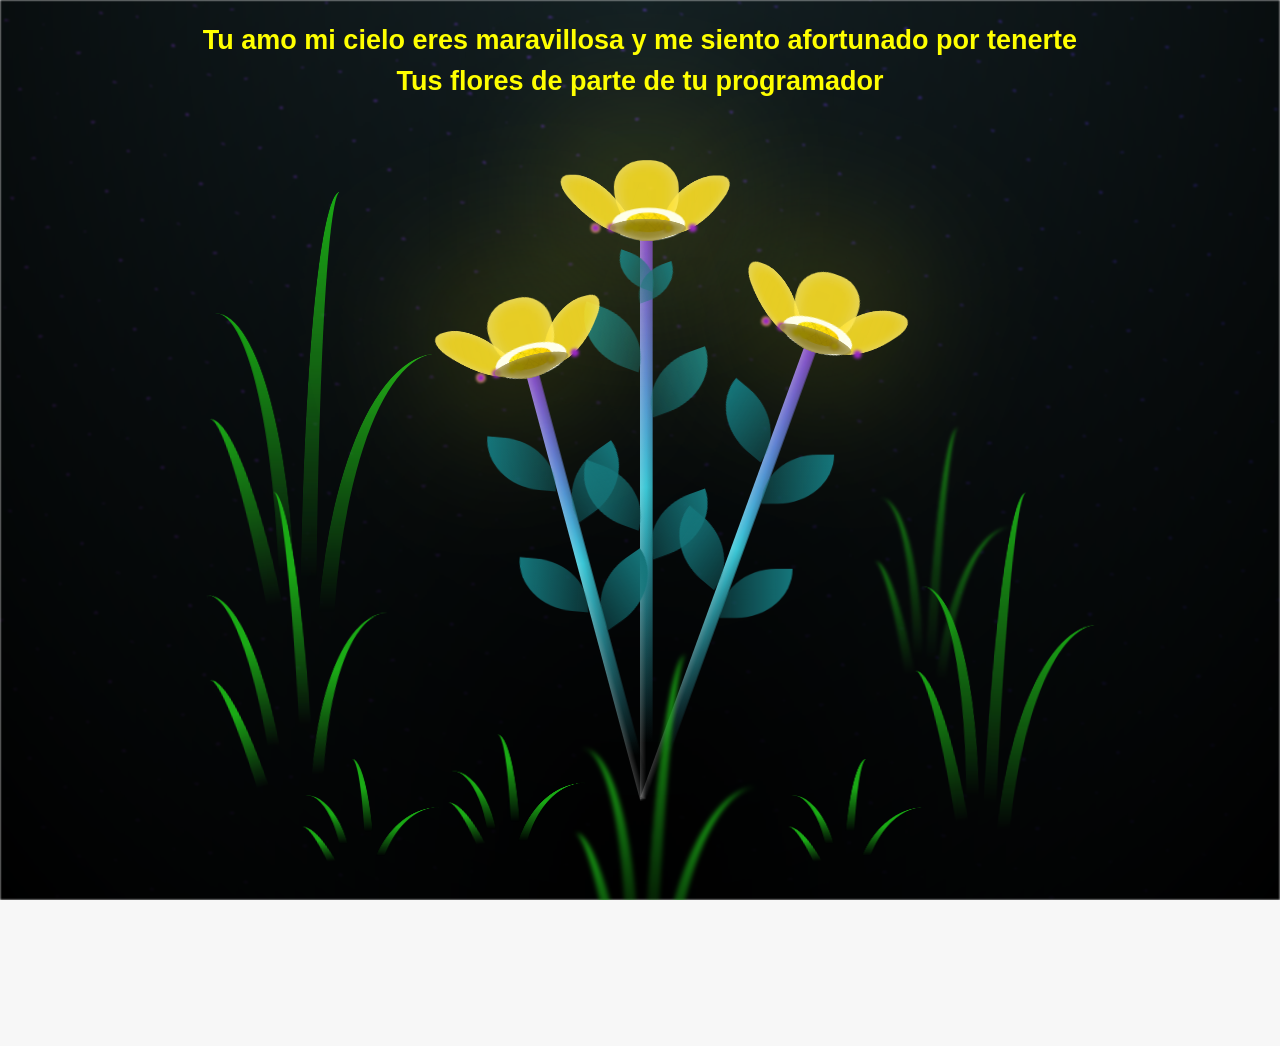
<file: HTML-CSS-JS/FloresAmarillas/index.html>
<!DOCTYPE html>
<html lang="es">
  <head>
    <meta charset="UTF-8" />
    <meta http-equiv="X-UA-Compatible" content="IE=edge" />
    <meta name="viewport" content="width=device-width, initial-scale=1.0" />
    <title>Lores amarillas</title>
    <link rel="stylesheet" href="style.css">
  </head>
  <body class="container">
    <h1 class="titulo">
      Tu amo mi cielo eres maravillosa y me siento afortunado por tenerte <br />
      Tus flores de parte de tu programador
    </h1>

    <div class="night"></div>
    <div class="flowers">
      <div class="flower flower--1">
        <div class="flower__leafs flower__leafs--1">
          <div class="flower__leaf flower__leaf--1"></div>
          <div class="flower__leaf flower__leaf--2"></div>
          <div class="flower__leaf flower__leaf--3"></div>
          <div class="flower__leaf flower__leaf--4"></div>
          <div class="flower__white-circle"></div>

          <div class="flower__light flower__light--1"></div>
          <div class="flower__light flower__light--2"></div>
          <div class="flower__light flower__light--3"></div>
          <div class="flower__light flower__light--4"></div>
          <div class="flower__light flower__light--5"></div>
          <div class="flower__light flower__light--6"></div>
          <div class="flower__light flower__light--7"></div>
          <div class="flower__light flower__light--8"></div>
        </div>
        <div class="flower__line">
          <div class="flower__line__leaf flower__line__leaf--1"></div>
          <div class="flower__line__leaf flower__line__leaf--2"></div>
          <div class="flower__line__leaf flower__line__leaf--3"></div>
          <div class="flower__line__leaf flower__line__leaf--4"></div>
          <div class="flower__line__leaf flower__line__leaf--5"></div>
          <div class="flower__line__leaf flower__line__leaf--6"></div>
        </div>
      </div>

      <div class="flower flower--2">
        <div class="flower__leafs flower__leafs--2">
          <div class="flower__leaf flower__leaf--1"></div>
          <div class="flower__leaf flower__leaf--2"></div>
          <div class="flower__leaf flower__leaf--3"></div>
          <div class="flower__leaf flower__leaf--4"></div>
          <div class="flower__white-circle"></div>

          <div class="flower__light flower__light--1"></div>
          <div class="flower__light flower__light--2"></div>
          <div class="flower__light flower__light--3"></div>
          <div class="flower__light flower__light--4"></div>
          <div class="flower__light flower__light--5"></div>
          <div class="flower__light flower__light--6"></div>
          <div class="flower__light flower__light--7"></div>
          <div class="flower__light flower__light--8"></div>
        </div>
        <div class="flower__line">
          <div class="flower__line__leaf flower__line__leaf--1"></div>
          <div class="flower__line__leaf flower__line__leaf--2"></div>
          <div class="flower__line__leaf flower__line__leaf--3"></div>
          <div class="flower__line__leaf flower__line__leaf--4"></div>
        </div>
      </div>

      <div class="flower flower--3">
        <div class="flower__leafs flower__leafs--3">
          <div class="flower__leaf flower__leaf--1"></div>
          <div class="flower__leaf flower__leaf--2"></div>
          <div class="flower__leaf flower__leaf--3"></div>
          <div class="flower__leaf flower__leaf--4"></div>
          <div class="flower__white-circle"></div>

          <div class="flower__light flower__light--1"></div>
          <div class="flower__light flower__light--2"></div>
          <div class="flower__light flower__light--3"></div>
          <div class="flower__light flower__light--4"></div>
          <div class="flower__light flower__light--5"></div>
          <div class="flower__light flower__light--6"></div>
          <div class="flower__light flower__light--7"></div>
          <div class="flower__light flower__light--8"></div>
        </div>
        <div class="flower__line">
          <div class="flower__line__leaf flower__line__leaf--1"></div>
          <div class="flower__line__leaf flower__line__leaf--2"></div>
          <div class="flower__line__leaf flower__line__leaf--3"></div>
          <div class="flower__line__leaf flower__line__leaf--4"></div>
        </div>
      </div>

      <div class="long-g long-g--0">
        <div class="grow-ans" style="--d: 3s">
          <div class="leaf leaf--0"></div>
        </div>
        <div class="grow-ans" style="--d: 2.2s">
          <div class="leaf leaf--1"></div>
        </div>
        <div class="grow-ans" style="--d: 3.4s">
          <div class="leaf leaf--2"></div>
        </div>
        <div class="grow-ans" style="--d: 3.6s">
          <div class="leaf leaf--3"></div>
        </div>
      </div>

      <div class="long-g long-g--1">
        <div class="grow-ans" style="--d: 3.6s">
          <div class="leaf leaf--0"></div>
        </div>
        <div class="grow-ans" style="--d: 3.8s">
          <div class="leaf leaf--1"></div>
        </div>
        <div class="grow-ans" style="--d: 4s">
          <div class="leaf leaf--2"></div>
        </div>
        <div class="grow-ans" style="--d: 4.2s">
          <div class="leaf leaf--3"></div>
        </div>
      </div>

      <div class="long-g long-g--2">
        <div class="grow-ans" style="--d: 4s">
          <div class="leaf leaf--0"></div>
        </div>
        <div class="grow-ans" style="--d: 4.2s">
          <div class="leaf leaf--1"></div>
        </div>
        <div class="grow-ans" style="--d: 4.4s">
          <div class="leaf leaf--2"></div>
        </div>
        <div class="grow-ans" style="--d: 4.6s">
          <div class="leaf leaf--3"></div>
        </div>
      </div>

      <div class="long-g long-g--3">
        <div class="grow-ans" style="--d: 4s">
          <div class="leaf leaf--0"></div>
        </div>
        <div class="grow-ans" style="--d: 4.2s">
          <div class="leaf leaf--1"></div>
        </div>
        <div class="grow-ans" style="--d: 3s">
          <div class="leaf leaf--2"></div>
        </div>
        <div class="grow-ans" style="--d: 3.6s">
          <div class="leaf leaf--3"></div>
        </div>
      </div>

      <div class="long-g long-g--4">
        <div class="grow-ans" style="--d: 4s">
          <div class="leaf leaf--0"></div>
        </div>
        <div class="grow-ans" style="--d: 4.2s">
          <div class="leaf leaf--1"></div>
        </div>
        <div class="grow-ans" style="--d: 3s">
          <div class="leaf leaf--2"></div>
        </div>
        <div class="grow-ans" style="--d: 3.6s">
          <div class="leaf leaf--3"></div>
        </div>
      </div>

      <div class="long-g long-g--5">
        <div class="grow-ans" style="--d: 4s">
          <div class="leaf leaf--0"></div>
        </div>
        <div class="grow-ans" style="--d: 4.2s">
          <div class="leaf leaf--1"></div>
        </div>
        <div class="grow-ans" style="--d: 3s">
          <div class="leaf leaf--2"></div>
        </div>
        <div class="grow-ans" style="--d: 3.6s">
          <div class="leaf leaf--3"></div>
        </div>
      </div>

      <div class="long-g long-g--6">
        <div class="grow-ans" style="--d: 4.2s">
          <div class="leaf leaf--0"></div>
        </div>
        <div class="grow-ans" style="--d: 4.4s">
          <div class="leaf leaf--1"></div>
        </div>
        <div class="grow-ans" style="--d: 4.6s">
          <div class="leaf leaf--2"></div>
        </div>
        <div class="grow-ans" style="--d: 4.8s">
          <div class="leaf leaf--3"></div>
        </div>
      </div>

      <div class="long-g long-g--7">
        <div class="grow-ans" style="--d: 3s">
          <div class="leaf leaf--0"></div>
        </div>
        <div class="grow-ans" style="--d: 3.2s">
          <div class="leaf leaf--1"></div>
        </div>
        <div class="grow-ans" style="--d: 3.5s">
          <div class="leaf leaf--2"></div>
        </div>
        <div class="grow-ans" style="--d: 3.6s">
          <div class="leaf leaf--3"></div>
        </div>
      </div>
    </div>
  </body>
</html>
</file>
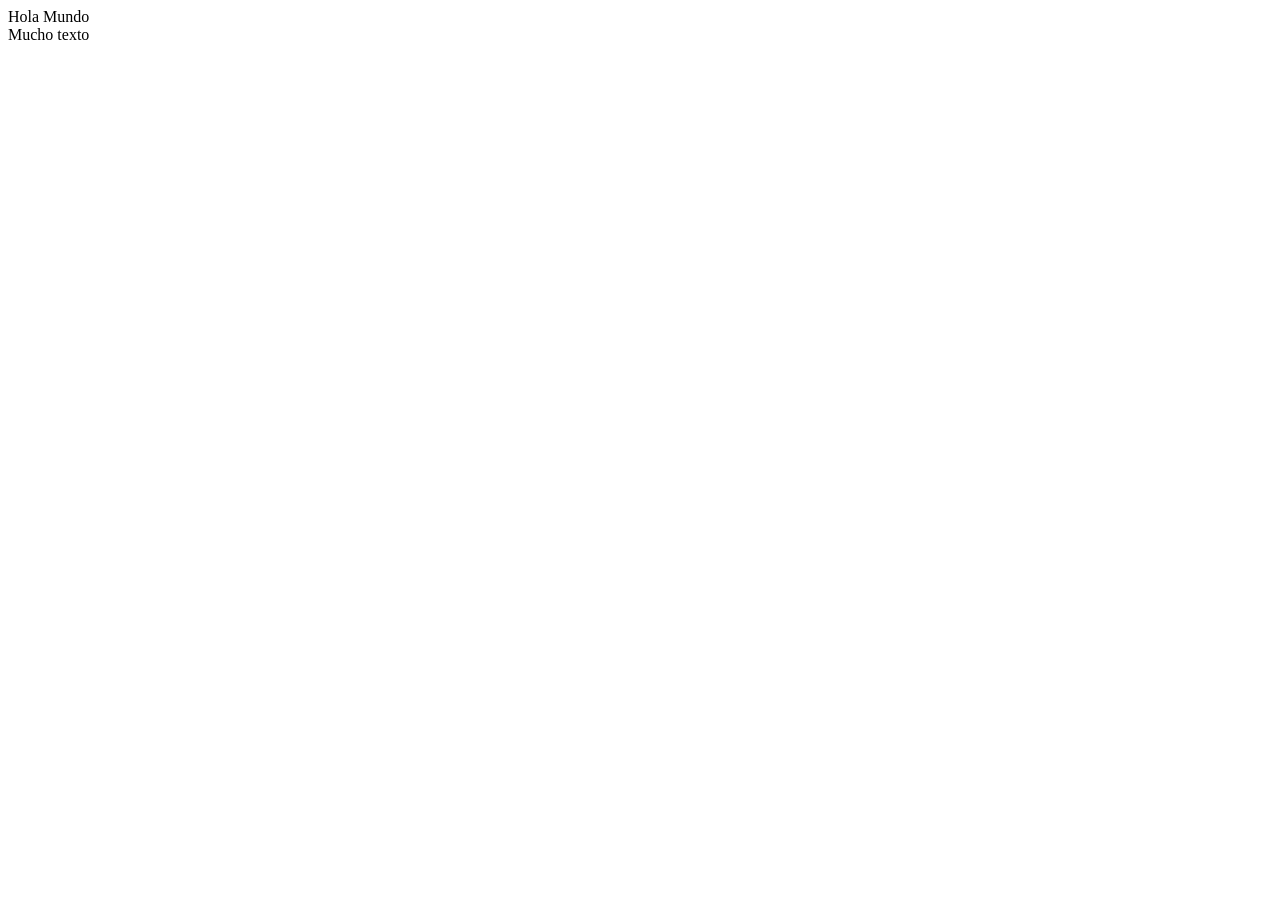
<file: HTML-CSS-JS/IoT/front2024/index.html>
<!DOCTYPE html>
<html lang="en">
<head>
    <meta charset="UTF-8">
    <meta name="viewport" content="width=device-width, initial-scale=1.0">
    <title>Document</title>
    <script src="js/index.js"></script>
</head>
<body>
    <span>Hola Mundo</span>
    <div id="contenedor"></div>
</body>
</html>
</file>
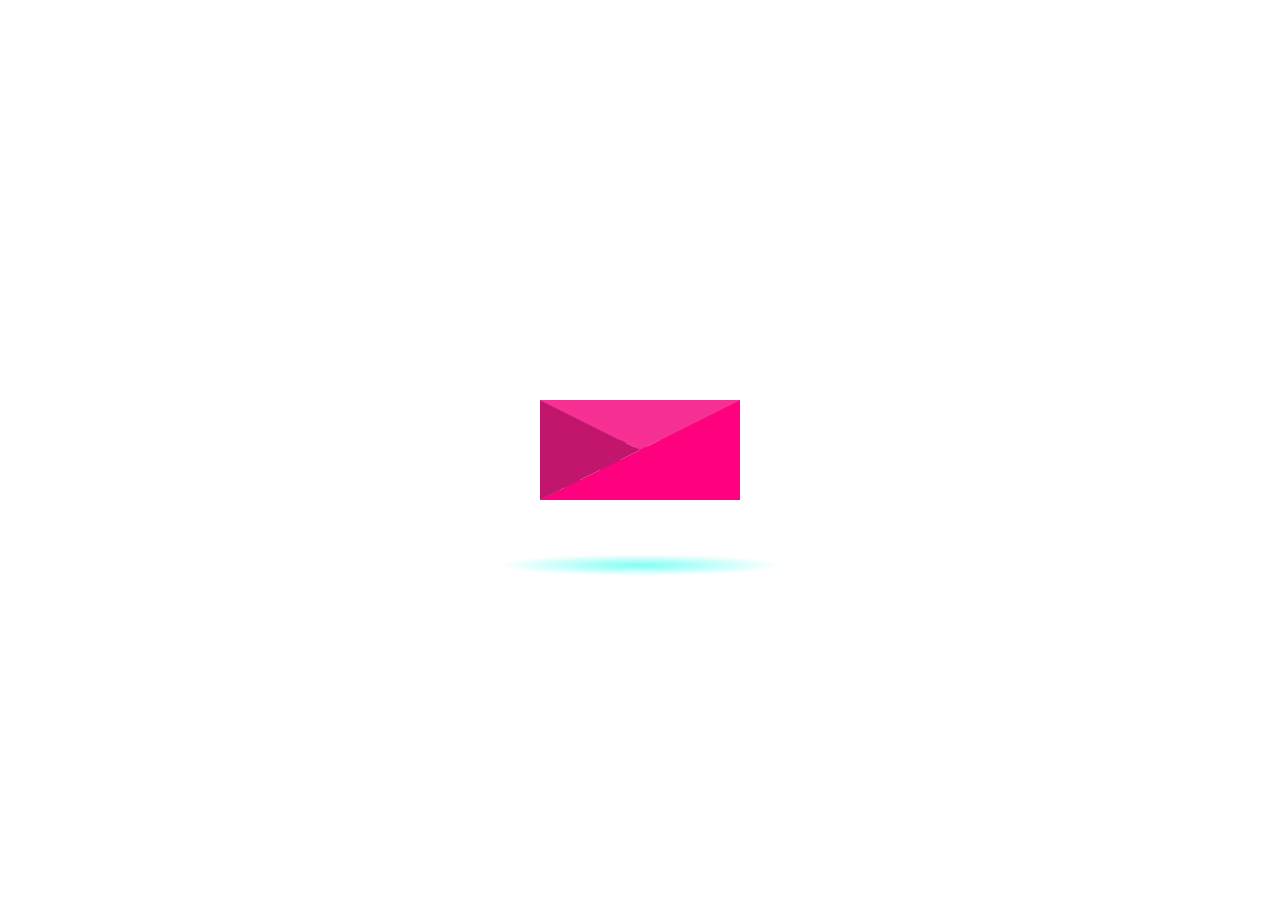
<file: public/pruebas.html>
<!DOCTYPE html>
<html lang="es">
<head>
    <meta charset="UTF-8">
    <meta name="viewport" content="width=device-width, initial-scale=1.0">
    <title>Ángel Alexander | Portafolio</title>
    <link rel="stylesheet" href="styles.css"></head>
<body>
    <div class="letter-image">
        <a href="mailto:angel.alexanderbaezflores@gmail.com">
            <div class="animated-mail">
                <div class="back-fold"></div>
                <div class="letter">
                    <div class="letter-border"></div>
                    <div class="letter-title"></div>
                    <div class="letter-context"></div>
                    <div class="letter-stamp">
                        <div class="letter-stamp-inner"></div>
                    </div>
                </div>
                <div class="top-fold"></div>
                <div class="body"></div>
                <div class="left-fold"></div>
            </div>
            <div class="shadow"></div>
        </a>
    </div>
</body>
</html>
</file>
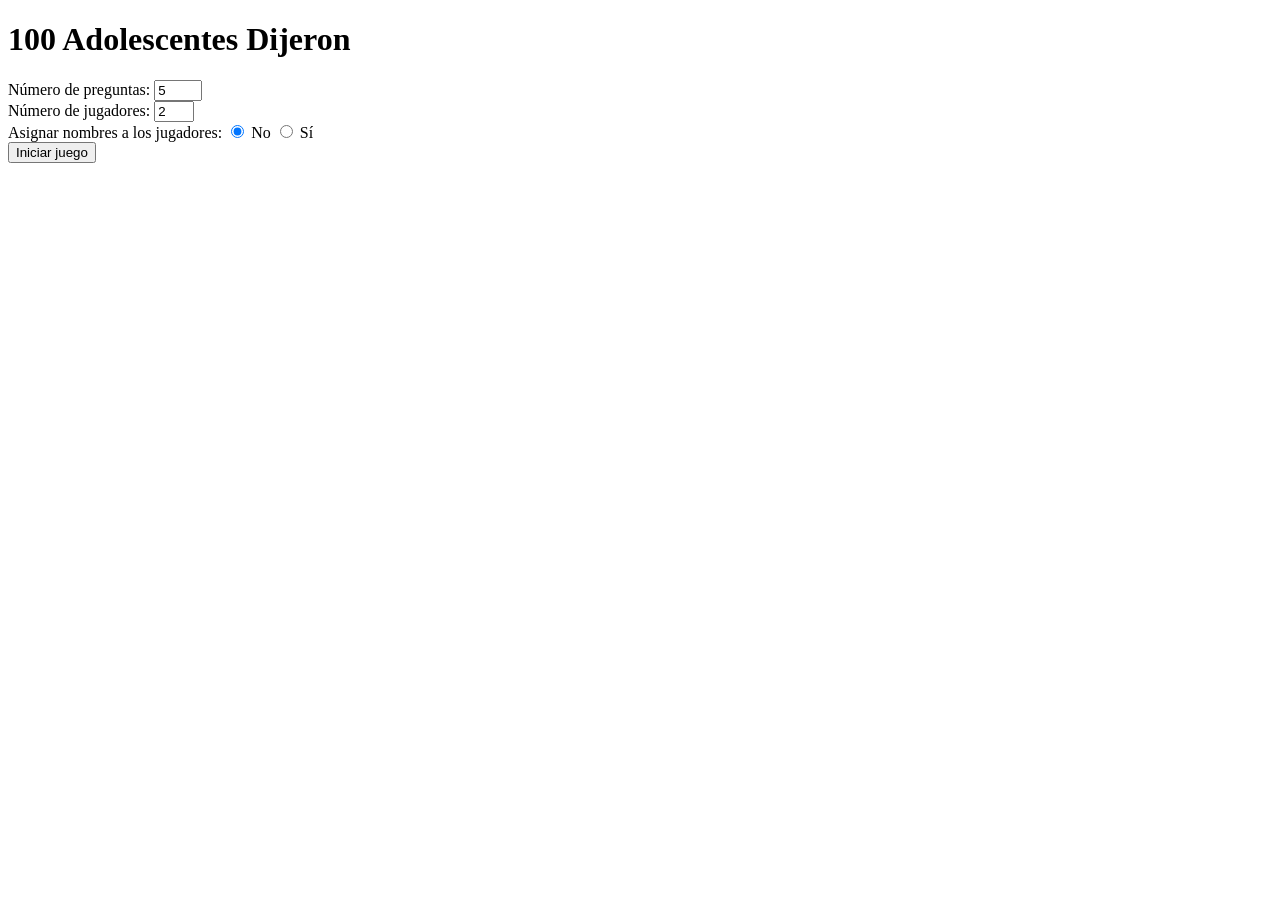
<file: HTML-CSS-JS/TUJPA-VideoJuego/juego_personalizado.html>
<!DOCTYPE html>
<html lang="es">

<head>
    <meta charset="UTF-8">
    <meta name="viewport" content="width=device-width, initial-scale=1.0">
    <title>100 Adolescentes Dijeron</title>
</head>

<body class="general">
    <h1>100 Adolescentes Dijeron</h1>
    <div id="menu-personalizado">
        <label for="num-preguntas">Número de preguntas:</label>
        <input type="number" id="num-preguntas" min="1" max="10" value="5">
        <br>
        <label for="num-jugadores">Número de jugadores:</label>
        <input type="number" id="num-jugadores" min="1" max="5" value="2" onchange="actualizarCamposJugadores()">
        <br>
        <label>Asignar nombres a los jugadores:</label>
        <input type="radio" id="asignar-nombres-no" name="asignar-nombres" value="no" checked
            onchange="toggleCamposNombres()"> No
        <input type="radio" id="asignar-nombres-si" name="asignar-nombres" value="si" onchange="toggleCamposNombres()">
        Sí
        <br>
        <div id="campos-nombres" style="display: none;"></div>
        <button onclick="iniciarJuegoPersonalizado()">Iniciar juego</button>
    </div>
    <div id="orden-jugadores" style="display: none;">
        <h2>Orden de los jugadores:</h2>
        <ul id="lista-orden-jugadores"></ul>
        <button onclick="comenzarJuego()">Comenzar</button>
    </div>
    <div id="pregunta-container" style="display: none;">
        <p id="pregunta-texto"></p>
        <p id="vidas-jugador"></p>
        <input type="text" id="respuesta-input" placeholder="Ingresa tu respuesta aquí">
        <button onclick="enviarRespuesta()">Enviar respuesta</button>
    </div>
    <div id="resultado-container" style="display: none;">
        <h2>Resultados</h2>
        <ul id="resultados-lista"></ul>
        <p id="ganador"></p>
        <button onclick="siguientePregunta()">Siguiente Pregunta</button>
        <button onclick="mostrarPuntajesFinales()">Puntajes Finales</button>
    </div>
    <div id="puntajes-finales-container" style="display: none;">
        <h2>Puntajes Finales</h2>
        <ul id="lista-puntajes-finales"></ul>
        <button onclick="reiniciarJuego()">Reiniciar Juego</button>
    </div>
    <script>
        const preguntas = [
            {
                pregunta: "Edad en la que los adolescentes comienzan a tomar alcohol…",
                respuestas: [
                    { respuesta: "12 años", puntaje: 10 },
                    { respuesta: "14 años", puntaje: 8 },
                    { respuesta: "16 años", puntaje: 6 },
                    { respuesta: "18 años", puntaje: 4 }
                ]
            },
            {
                pregunta: "Edad a la que empiezan a sufrir bullying…",
                respuestas: [
                    { respuesta: "10 años", puntaje: 10 },
                    { respuesta: "12 años", puntaje: 8 },
                    { respuesta: "14 años", puntaje: 6 },
                    { respuesta: "16 años", puntaje: 4 }
                ]
            },
            {
                pregunta: "Edad en la que por primera vez sufrieron bullying…",
                respuestas: [
                    { respuesta: "10 años", puntaje: 10 },
                    { respuesta: "12 años", puntaje: 8 },
                    { respuesta: "14 años", puntaje: 6 },
                    { respuesta: "16 años", puntaje: 4 }
                ]
            },
            {
                pregunta: "Sentimientos que provocan ser víctima de bullying…",
                respuestas: [
                    { respuesta: "Miedo", puntaje: 10 },
                    { respuesta: "Tristeza", puntaje: 8 },
                    { respuesta: "Inseguridad", puntaje: 6 },
                    { respuesta: "Soledad", puntaje: 4 }
                ]
            },
            {
                pregunta: "Red social más popular entre los adolescentes…",
                respuestas: [
                    { respuesta: "Instagram", puntaje: 10 },
                    { respuesta: "Snapchat", puntaje: 8 },
                    { respuesta: "TikTok", puntaje: 6 },
                    { respuesta: "Facebook", puntaje: 4 }
                ]
            },
            {
                pregunta: "Género musical más escuchado por los adolescentes…",
                respuestas: [
                    { respuesta: "Reggaeton", puntaje: 10 },
                    { respuesta: "Pop", puntaje: 8 },
                    { respuesta: "Hip-hop/Rap", puntaje: 6 },
                    { respuesta: "Rock", puntaje: 4 }
                ]
            },
            {
                pregunta: "Deporte más practicado entre los adolescentes…",
                respuestas: [
                    { respuesta: "Fútbol", puntaje: 10 },
                    { respuesta: "Baloncesto", puntaje: 8 },
                    { respuesta: "Atletismo", puntaje: 6 },
                    { respuesta: "Natación", puntaje: 4 }
                ]
            },
            {
                pregunta: "Principales miedos de un adolescente…",
                respuestas: [
                    { respuesta: "Fracaso académico", puntaje: 10 },
                    { respuesta: "Rechazo social", puntaje: 8 },
                    { respuesta: "Problemas familiares", puntaje: 6 },
                    { respuesta: "Presión de grupo", puntaje: 4 }
                ]
            },
            {
                pregunta: "Actividades recreativas que más disfrutan los adolescentes…",
                respuestas: [
                    { respuesta: "Videojuegos", puntaje: 10 },
                    { respuesta: "Salir con amigos", puntaje: 8 },
                    { respuesta: "Ir al cine", puntaje: 6 },
                    { respuesta: "Practicar deportes", puntaje: 4 }
                ]
            },
            {
                pregunta: "Razones por las que un adolescente huye de su casa…",
                respuestas: [
                    { respuesta: "Problemas familiares", puntaje: 10 },
                    { respuesta: "Maltrato", puntaje: 8 },
                    { respuesta: "Presión emocional", puntaje: 6 },
                    { respuesta: "Conflictos escolares", puntaje: 4 }
                ]
            },
            {
                pregunta: "Reto en redes sociales más popular",
                respuestas: [
                    { respuesta: "Reto de la canela", puntaje: 10 },
                    { respuesta: "Reto del maniquí", puntaje: 8 },
                    { respuesta: "Reto del piso es lava", puntaje: 6 },
                    { respuesta: "Reto del balde de hielo", puntaje: 4 }
                ]
            },
            {
                pregunta: "Excusas de los adolescentes para no ir a la escuela…",
                respuestas: [
                    { respuesta: "Estoy enfermo", puntaje: 10 },
                    { respuesta: "No tengo tarea", puntaje: 8 },
                    { respuesta: "Me duele la cabeza", puntaje: 6 },
                    { respuesta: "No me siento bien", puntaje: 4 }
                ]
            },
            {
                pregunta: "Razones por las que un adolescente no hace la tarea…",
                respuestas: [
                    { respuesta: "Se le olvidó", puntaje: 10 },
                    { respuesta: "No entiende el tema", puntaje: 8 },
                    { respuesta: "No tiene tiempo", puntaje: 6 },
                    { respuesta: "No quiere hacerla", puntaje: 4 }
                ]
            },
            {
                pregunta: "Excusas de adolescentes para no hacer la tarea…",
                respuestas: [
                    { respuesta: "Mi perro la comió", puntaje: 10 },
                    { respuesta: "Mi hermano la botó", puntaje: 8 },
                    { respuesta: "No la encontré", puntaje: 6 },
                    { respuesta: "Se me olvidó", puntaje: 4 }
                ]
            },
            {
                pregunta: "Comida favorita de los adolescentes…",
                respuestas: [
                    { respuesta: "Pizza", puntaje: 10 },
                    { respuesta: "Hamburguesa", puntaje: 8 },
                    { respuesta: "Tacos", puntaje: 6 },
                    { respuesta: "Sushi", puntaje: 4 }
                ]
            },
            {
                pregunta: "Bebida favorita de los adolescentes…",
                respuestas: [
                    { respuesta: "Refresco", puntaje: 10 },
                    { respuesta: "Jugo", puntaje: 8 },
                    { respuesta: "Agua", puntaje: 6 },
                    { respuesta: "Té", puntaje: 4 }
                ]
            },
            {
                pregunta: "Materia escolar favorita de los adolescentes…",
                respuestas: [
                    { respuesta: "Educación Física", puntaje: 10 },
                    { respuesta: "Matemáticas", puntaje: 8 },
                    { respuesta: "Arte", puntaje: 6 },
                    { respuesta: "Historia", puntaje: 4 }
                ]
            },
            {
                pregunta: "Formas de copiar en un examen…",
                respuestas: [
                    { respuesta: "Mirar al compañero", puntaje: 10 },
                    { respuesta: "Copiar del libro", puntaje: 8 },
                    { respuesta: "Hacer trampa con el celular", puntaje: 6 },
                    { respuesta: "Pedir ayuda al profesor", puntaje: 4 }
                ]
            },
            {
                pregunta: "Súper poder de los adolescentes…",
                respuestas: [
                    { respuesta: "Invisibilidad", puntaje: 10 },
                    { respuesta: "Volar", puntaje: 8 },
                    { respuesta: "Telepatía", puntaje: 6 },
                    { respuesta: "Telequinesis", puntaje: 4 }
                ]
            },
            {
                pregunta: "Pasatiempo favorito de un adolescente…",
                respuestas: [
                    { respuesta: "Ver series", puntaje: 10 },
                    { respuesta: "Jugar videojuegos", puntaje: 8 },
                    { respuesta: "Leer libros", puntaje: 6 },
                    { respuesta: "Hacer ejercicio", puntaje: 4 }
                ]
            },
            {
                pregunta: "Hora a la que va se duerme un adolescente…",
                respuestas: [
                    { respuesta: "12:00 a.m.", puntaje: 10 },
                    { respuesta: "1:00 a.m.", puntaje: 8 },
                    { respuesta: "2:00 a.m.", puntaje: 6 },
                    { respuesta: "3:00 a.m. o más tarde", puntaje: 4 }
                ]
            },
            {
                pregunta: "Que es lo que más le gusta a un adolescente de su comunidad…",
                respuestas: [
                    { respuesta: "Parque", puntaje: 10 },
                    { respuesta: "Centro comercial", puntaje: 8 },
                    { respuesta: "Cine", puntaje: 6 },
                    { respuesta: "Cafetería", puntaje: 4 }
                ]
            },
            {
                pregunta: "Peligros más importantes en tu comunidad…",
                respuestas: [
                    { respuesta: "Inseguridad", puntaje: 10 },
                    { respuesta: "Drogadicción", puntaje: 8 },
                    { respuesta: "Contaminación", puntaje: 6 },
                    { respuesta: "Violencia", puntaje: 4 }
                ]
            },
            {
                pregunta: "Delitos que más se cometen en tu comunidad…",
                respuestas: [
                    { respuesta: "Robo", puntaje: 10 },
                    { respuesta: "Asalto", puntaje: 8 },
                    { respuesta: "Vandalismo", puntaje: 6 },
                    { respuesta: "Tráfico de drogas", puntaje: 4 }
                ]
            },
            {
                pregunta: "Edad en la que los adolescentes tienen su primera novia o novio…",
                respuestas: [
                    { respuesta: "13 años", puntaje: 10 },
                    { respuesta: "14 años", puntaje: 8 },
                    { respuesta: "15 años", puntaje: 6 },
                    { respuesta: "16 años o más tarde", puntaje: 4 }
                ]
            },
            {
                pregunta: "Edad más frecuente en la una mujer adolescentes se han embarazado…",
                respuestas: [
                    { respuesta: "16 años", puntaje: 10 },
                    { respuesta: "17 años", puntaje: 8 },
                    { respuesta: "18 años", puntaje: 6 },
                    { respuesta: "19 años o más tarde", puntaje: 4 }
                ]
            },
            {
                pregunta: "Método anticonceptivo que más conocen los adolescentes",
                respuestas: [
                    { respuesta: "Condón", puntaje: 10 },
                    { respuesta: "Pastillas anticonceptivas", puntaje: 8 },
                    { respuesta: "Inyecciones", puntaje: 6 },
                    { respuesta: "Implantes", puntaje: 4 }
                ]
            },
            {
                pregunta: "Droga más dañina para el ser humano…",
                respuestas: [
                    { respuesta: "Heroína", puntaje: 10 },
                    { respuesta: "Cocaína", puntaje: 8 },
                    { respuesta: "Metanfetaminas", puntaje: 6 },
                    { respuesta: "LSD", puntaje: 4 }
                ]
            },
            {
                pregunta: "Drogas con las que tienen contacto los adolescentes…",
                respuestas: [
                    { respuesta: "Marihuana", puntaje: 10 },
                    { respuesta: "Cocaína", puntaje: 8 },
                    { respuesta: "Éxtasis", puntaje: 6 },
                    { respuesta: "Anfetaminas", puntaje: 4 }
                ]
            },
            {
                pregunta: "Delito que los adolescentes cometen en su primera vez…",
                respuestas: [
                    { respuesta: "Robo", puntaje: 10 },
                    { respuesta: "Vandalismo", puntaje: 8 },
                    { respuesta: "Consumo de drogas", puntaje: 6 },
                    { respuesta: "Pelear", puntaje: 4 }
                ]
            },
            {
                pregunta: "Reglas que menos siguen los adolescentes en casa…",
                respuestas: [
                    { respuesta: "Hacer la cama", puntaje: 10 },
                    { respuesta: "Lavar los platos", puntaje: 8 },
                    { respuesta: "Recoger su habitación", puntaje: 6 },
                    { respuesta: "Ayudar en las tareas del hogar", puntaje: 4 }
                ]
            },
            {
                pregunta: "Reglas que menos siguen los adolescentes en la escuela…",
                respuestas: [
                    { respuesta: "No usar celular en clase", puntaje: 10 },
                    { respuesta: "Llegar a tiempo", puntaje: 8 },
                    { respuesta: "Hacer la tarea", puntaje: 6 },
                    { respuesta: "Respetar al profesor", puntaje: 4 }
                ]
            },
            {
                pregunta: "Es el mejor amigo de un adolescente…",
                respuestas: [
                    { respuesta: "Su mascota", puntaje: 10 },
                    { respuesta: "Su hermano(a)", puntaje: 8 },
                    { respuesta: "Su mejor amigo(a)", puntaje: 6 },
                    { respuesta: "Su novio(a)", puntaje: 4 }
                ]
            },
            {
                pregunta: "Derecho que más conocen los adolescentes…",
                respuestas: [
                    { respuesta: "Derecho a la educación", puntaje: 10 },
                    { respuesta: "Derecho a la salud", puntaje: 8 },
                    { respuesta: "Derecho a la libertad de expresión", puntaje: 6 },
                    { respuesta: "Derecho a la igualdad", puntaje: 4 }
                ]
            },
            {
                pregunta: "A quién le tienen más confianza los adolescentes…",
                respuestas: [
                    { respuesta: "A sus amigos", puntaje: 10 },
                    { respuesta: "A sus padres", puntaje: 8 },
                    { respuesta: "A sus hermanos", puntaje: 6 },
                    { respuesta: "A sus profesores", puntaje: 4 }
                ]
            },
            {
                pregunta: "Cuál es la meta más importante para un adolescente…",
                respuestas: [
                    { respuesta: "Ser feliz", puntaje: 10 },
                    { respuesta: "Tener éxito profesional", puntaje: 8 },
                    { respuesta: "Viajar por el mundo", puntaje: 6 },
                    { respuesta: "Formar una familia", puntaje: 4 }
                ]
            },
            {
                pregunta: "Cualidades de los adolescentes…",
                respuestas: [
                    { respuesta: "Creatividad", puntaje: 10 },
                    { respuesta: "Resiliencia", puntaje: 8 },
                    { respuesta: "Empatía", puntaje: 6 },
                    { respuesta: "Independencia", puntaje: 4 }
                ]
            },
            {
                pregunta: "Cuál es el cambio más importante de la etapa adolescente…",
                respuestas: [
                    { respuesta: "Pubertad", puntaje: 10 },
                    { respuesta: "Independencia", puntaje: 8 },
                    { respuesta: "Identidad", puntaje: 6 },
                    { respuesta: "Responsabilidad", puntaje: 4 }
                ]
            },
            {
                pregunta: "Mayor preocupación de los adolescentes…",
                respuestas: [
                    { respuesta: "Futuro laboral", puntaje: 10 },
                    { respuesta: "Relaciones sociales", puntaje: 8 },
                    { respuesta: "Salud mental", puntaje: 6 },
                    { respuesta: "Presión académica", puntaje: 4 }
                ]
            },
            {
                pregunta: "Para que sirve estudiar a un adolescente…",
                respuestas: [
                    { respuesta: "Desarrollo personal", puntaje: 10 },
                    { respuesta: "Mejorar el futuro", puntaje: 8 },
                    { respuesta: "Adquirir conocimientos", puntaje: 6 },
                    { respuesta: "Prepararse para la vida", puntaje: 4 }
                ]
            },
            {
                pregunta: "Actividad laboral que más le gustaría a un adolescente…",
                respuestas: [
                    { respuesta: "Trabajar en tecnología", puntaje: 10 },
                    { respuesta: "Trabajar en entretenimiento", puntaje: 8 },
                    { respuesta: "Trabajar en arte", puntaje: 6 },
                    { respuesta: "Trabajar en ciencia", puntaje: 4 }
                ]
            },
            {
                pregunta: "Libro preferido de los adolescentes…",
                respuestas: [
                    { respuesta: "Harry Potter", puntaje: 10 },
                    { respuesta: "Los Juegos del Hambre", puntaje: 8 },
                    { respuesta: "Crepúsculo", puntaje: 6 },
                    { respuesta: "El Señor de los Anillos", puntaje: 4 }
                ]
            },
            {
                pregunta: "Sanciones que pueden imponerse a los adolescentes que cometen delitos",
                respuestas: [
                    { respuesta: "Reclusión", puntaje: 10 },
                    { respuesta: "Servicio comunitario", puntaje: 8 },
                    { respuesta: "Multas", puntaje: 6 },
                    { respuesta: "Libertad condicional", puntaje: 4 }
                ]
            },
            {
                pregunta: "Autoridades que más conocen los adolescentes",
                respuestas: [
                    { respuesta: "Policía", puntaje: 10 },
                    { respuesta: "Juez", puntaje: 8 },
                    { respuesta: "Presidente", puntaje: 6 },
                    { respuesta: "Gobernador", puntaje: 4 }
                ]
            },
            {
                pregunta: "Autoridad en la que más pueden confiar los adolescentes",
                respuestas: [
                    { respuesta: "Padres", puntaje: 10 },
                    { respuesta: "Maestros", puntaje: 8 },
                    { respuesta: "Amigos", puntaje: 6 },
                    { respuesta: "Policía", puntaje: 4 }
                ]
            },
            {
                pregunta: "Actividad comunitaria en la que más participan los adolescentes",
                respuestas: [
                    { respuesta: "Voluntariado", puntaje: 10 },
                    { respuesta: "Eventos deportivos", puntaje: 8 },
                    { respuesta: "Talleres culturales", puntaje: 6 },
                    { respuesta: "Conciertos benéficos", puntaje: 4 }
                ]
            },
            {
                pregunta: "Temas de interés de los adolescentes",
                respuestas: [
                    { respuesta: "Cambio climático", puntaje: 10 },
                    { respuesta: "Derechos humanos", puntaje: 8 },
                    { respuesta: "Igualdad de género", puntaje: 6 },
                    { respuesta: "Salud mental", puntaje: 4 }
                ]
            },
            {
                pregunta: "Medidas preventivas que más conocen los adolescentes",
                respuestas: [
                    { respuesta: "Vacunación", puntaje: 10 },
                    { respuesta: "Lavado de manos", puntaje: 8 },
                    { respuesta: "Uso de preservativo", puntaje: 6 },
                    { respuesta: "Educación sexual", puntaje: 4 }
                ]
            },
            {
                pregunta: "Series que más han visto los adolescentes",
                respuestas: [
                    { respuesta: "Stranger Things", puntaje: 10 },
                    { respuesta: "13 Reasons Why", puntaje: 8 },
                    { respuesta: "Riverdale", puntaje: 6 },
                    { respuesta: "La Casa de Papel", puntaje: 4 }
                ]
            },
            {
                pregunta: "Sitios de Morelos que más visitan los adolescentes",
                respuestas: [
                    { respuesta: "Tepoztlán", puntaje: 10 },
                    { respuesta: "Cuernavaca", puntaje: 8 },
                    { respuesta: "Tequesquitengo", puntaje: 6 },
                    { respuesta: "Xochicalco", puntaje: 4 }
                ]
            }
            // Agrega más preguntas aquí
        ];

        let preguntaActual = 0;
        let respuestasUsuario = [];
        let numPreguntas = 5;
        let numJugadores = 2;
        let jugadores = [];
        let jugadorActual = 0;
        let respuestasTodas = [];

        function mezclarPreguntas() {
            for (let i = preguntas.length - 1; i > 0; i--) {
                const j = Math.floor(Math.random() * (i + 1));
                [preguntas[i], preguntas[j]] = [preguntas[j], preguntas[i]];
            }
        }

        mezclarPreguntas();

        function mostrarPregunta() {
            const preguntaTexto = document.getElementById('pregunta-texto');
            preguntaTexto.textContent = preguntas[preguntaActual].pregunta;
        }

        function actualizarVidasJugador() {
            document.getElementById('vidas-jugador').textContent = `Vidas de ${jugadores[jugadorActual].nombre}: ${jugadores[jugadorActual].vidas}`;
        }

        function enviarRespuesta() {
            const respuestaInput = document.getElementById('respuesta-input');
            const respuestaUsuario = respuestaInput.value.toLowerCase();
            const respuestasComunes = preguntas[preguntaActual].respuestas;
            let puntajeRespuesta = 0;

            if (respuestasTodas.includes(respuestaUsuario)) {
                jugadores[jugadorActual].vidas--;
                actualizarVidasJugador();
                if (jugadores[jugadorActual].vidas === 0) {
                    alert(`Jugador ${jugadores[jugadorActual].nombre} ha perdido todas sus vidas.`);
                    respuestaInput.value = '';
                    siguienteJugador();
                    return;
                } else {
                    alert(`Respuesta repetida. Vidas restantes: ${jugadores[jugadorActual].vidas}`);
                    respuestaInput.value = '';
                    return;
                }
            }

            jugadores[jugadorActual].respuestas.push({
                pregunta: preguntas[preguntaActual].pregunta,
                respuesta: respuestaUsuario
            });
            respuestasTodas.push(respuestaUsuario);

            for (let i = 0; i < respuestasComunes.length; i++) {
                if (respuestaUsuario === respuestasComunes[i].respuesta.toLowerCase()) {
                    puntajeRespuesta = respuestasComunes[i].puntaje;
                    break;
                }
            }

            jugadores[jugadorActual].puntaje += puntajeRespuesta;

            preguntaActual++;
            if (preguntaActual < numPreguntas) {
                mostrarPregunta();
                respuestaInput.value = '';
            } else {
                siguienteJugador();
            }
        }

        function siguienteJugador() {
            preguntaActual = 0;
            jugadorActual++;
            if (jugadorActual < numJugadores) {
                mostrarPregunta();
                actualizarVidasJugador();
                document.getElementById('respuesta-input').value = '';
            } else {
                mostrarResultados();
            }
        }

        function mostrarResultados() {
            document.getElementById('pregunta-container').style.display = 'none';
            document.getElementById('resultado-container').style.display = 'block';

            const resultadosLista = document.getElementById('resultados-lista');
            resultadosLista.innerHTML = '';

            preguntas.slice(0, numPreguntas).forEach((pregunta, index) => {
                resultadosLista.innerHTML += `<h3>${pregunta.pregunta}</h3>`;
                resultadosLista.innerHTML += '<ul>';
                pregunta.respuestas.forEach((respuesta, i) => {
                    resultadosLista.innerHTML += `<li>${i + 1}. Respuesta: ${respuesta.respuesta}, Puntaje: ${respuesta.puntaje}</li>`;
                });
                jugadores.forEach(jugador => {
                    const respuestaJugador = jugador.respuestas[index]?.respuesta || "No respondida";
                    const puntajeRespuesta = pregunta.respuestas.find(r => r.respuesta.toLowerCase() === respuestaJugador.toLowerCase())?.puntaje || 0;
                    resultadosLista.innerHTML += `<li>${jugador.nombre}: ${respuestaJugador} (Puntaje: ${puntajeRespuesta})</li>`;
                });
                resultadosLista.innerHTML += '</ul>';
            });

            const ganador = jugadores.reduce((max, jugador) => jugador.puntaje > max.puntaje ? jugador : max, jugadores[0]);
            document.getElementById('ganador').textContent = `Ganador: ${ganador.nombre} con ${ganador.puntaje} puntos`;
        }

        function siguientePregunta() {
            preguntaActual++;
            if (preguntaActual < numPreguntas) {
                document.getElementById('resultado-container').style.display = 'none';
                document.getElementById('pregunta-container').style.display = 'block';
                mostrarPregunta();
                actualizarVidasJugador();
            } else {
                mostrarPuntajesFinales();
            }
        }

        function mostrarPuntajesFinales() {
            document.getElementById('resultado-container').style.display = 'none';
            document.getElementById('puntajes-finales-container').style.display = 'block';

            const listaPuntajesFinales = document.getElementById('lista-puntajes-finales');
            listaPuntajesFinales.innerHTML = '';
            jugadores.sort((a, b) => b.puntaje - a.puntaje).forEach((jugador, index) => {
                listaPuntajesFinales.innerHTML += `<li>${index + 1}. ${jugador.nombre}: ${jugador.puntaje} puntos</li>`;
            });
        }

        function reiniciarJuego() {
            preguntaActual = 0;
            respuestasUsuario = [];
            respuestasTodas = [];
            jugadorActual = 0;
            mezclarPreguntas();

            document.getElementById('pregunta-container').style.display = 'none';
            document.getElementById('resultado-container').style.display = 'none';
            document.getElementById('puntajes-finales-container').style.display = 'none';
            document.getElementById('menu-personalizado').style.display = 'block';
            document.getElementById('num-preguntas').value = 5;
            document.getElementById('num-jugadores').value = 2;
            document.getElementById('campos-nombres').style.display = 'none';
            document.getElementById('asignar-nombres-no').checked = true;
        }

        function actualizarCamposJugadores() {
            const numJugadores = parseInt(document.getElementById('num-jugadores').value);
            const camposNombres = document.getElementById('campos-nombres');
            camposNombres.innerHTML = '';
            for (let i = 0; i < numJugadores; i++) {
                camposNombres.innerHTML += `<label for="jugador-nombre-${i + 1}">Jugador ${i + 1}: </label>`;
                camposNombres.innerHTML += `<input type="text" id="jugador-nombre-${i + 1}" placeholder="Nombre del Jugador ${i + 1}"><br>`;
            }
        }

        function toggleCamposNombres() {
            const camposNombres = document.getElementById('campos-nombres');
            const asignarNombresSi = document.getElementById('asignar-nombres-si');
            if (asignarNombresSi.checked) {
                actualizarCamposJugadores();
                camposNombres.style.display = 'block';
            } else {
                camposNombres.style.display = 'none';
            }
        }

        function iniciarJuegoPersonalizado() {
            numPreguntas = parseInt(document.getElementById('num-preguntas').value);
            numJugadores = parseInt(document.getElementById('num-jugadores').value);
            jugadores = [];

            const asignarNombres = document.querySelector('input[name="asignar-nombres"]:checked').value;

            for (let i = 0; i < numJugadores; i++) {
                let nombreJugador = `Jugador ${i + 1}`;
                if (asignarNombres === 'si') {
                    const nombreInput = document.getElementById(`jugador-nombre-${i + 1}`);
                    if (nombreInput && nombreInput.value.trim() !== '') {
                        nombreJugador = nombreInput.value.trim();
                    }
                }
                jugadores.push({
                    nombre: nombreJugador,
                    puntaje: 0,
                    respuestas: [],
                    vidas: 3
                });
            }

            jugadores = jugadores.sort(() => Math.random() - 0.5);
            const listaOrdenJugadores = document.getElementById('lista-orden-jugadores');
            listaOrdenJugadores.innerHTML = '';
            jugadores.forEach(jugador => {
                listaOrdenJugadores.innerHTML += `<li>${jugador.nombre}</li>`;
            });

            document.getElementById('menu-personalizado').style.display = 'none';
            document.getElementById('orden-jugadores').style.display = 'block';
        }

        function comenzarJuego() {
            document.getElementById('orden-jugadores').style.display = 'none';
            document.getElementById('pregunta-container').style.display = 'block';
            mostrarPregunta();
            actualizarVidasJugador();
        }
    </script>
</body>

</html>
</file>
<file: HTML-CSS-JS/FloresAmarillas/style.css>
*,
*::after,
*::before {
  padding: 0;
  margin: 0;
  box-sizing: border-box;
}

:root {
  --dark-color: #000;
}
html,
body {
  overflow: hidden;
  height: 100%;
  margin: 0;
}

body {
  display: flex;
  align-items: flex-end;
  justify-content: center;
  min-height: 100vh;
  background-color: var(--dark-color);
  overflow: hidden;
}

.titulo {
  margin-bottom: 180px;
  color: yellow;
  position: absolute;
  top: 20px;
  left: 50%;
  transform: translateX(-50%);
  width: 80%;
  font-size: 3vh;
  opacity: 0;
  animation: fadeIn 4s ease-in-out forwards;
  text-align: center;
}
@keyframes fadeIn {
  from {
    opacity: 0;
  }
  to {
    opacity: 1;
  }
}

.night {
  z-index: -1;
  position: absolute;
  left: 50%;
  top: 0;
  transform: translateX(-50%);
  width: 100%;
  height: 100%;
  filter: blur(0.1vmin);
  background-image: radial-gradient(
      ellipse at top,
      transparent 0%,
      var(--dark-color)
    ),
    radial-gradient(
      ellipse at bottom,
      var(--dark-color),
      rgba(145, 233, 255, 0.2)
    ),
    repeating-linear-gradient(
      220deg,
      rgb(0, 0, 0) 0px,
      rgb(0, 0, 0) 19px,
      transparent 19px,
      transparent 22px
    ),
    repeating-linear-gradient(
      189deg,
      rgb(0, 0, 0) 0px,
      rgb(0, 0, 0) 19px,
      transparent 19px,
      transparent 22px
    ),
    repeating-linear-gradient(
      148deg,
      rgb(0, 0, 0) 0px,
      rgb(0, 0, 0) 19px,
      transparent 19px,
      transparent 22px
    ),
    linear-gradient(90deg, rgb(137, 37, 209), rgb(61, 32, 205));
}

.flowers {
  position: relative;
  transform: scale(0.9);
}

@media only screen and (max-width: 600px) {
  .flowers {
    font-size: 14px;
    margin-bottom: 35%;
    letter-spacing: 3px;
    transform: scale(1);
  }
}

.flower {
  position: absolute;
  bottom: 10vmin;
  transform-origin: bottom center;
  z-index: 10;
  --fl-speed: 0.8s;
}
.flower--1 {
  -webkit-animation: moving-flower-1 4s linear infinite;
  animation: moving-flower-1 4s linear infinite;
}
.flower--1 .flower__line {
  height: 70vmin;
  -webkit-animation-delay: 0.3s;
  animation-delay: 0.3s;
}
.flower--1 .flower__line__leaf--1 {
  -webkit-animation: blooming-leaf-right var(--fl-speed) 1.6s backwards;
  animation: blooming-leaf-right var(--fl-speed) 1.6s backwards;
}
.flower--1 .flower__line__leaf--2 {
  -webkit-animation: blooming-leaf-right var(--fl-speed) 1.4s backwards;
  animation: blooming-leaf-right var(--fl-speed) 1.4s backwards;
}
.flower--1 .flower__line__leaf--3 {
  -webkit-animation: blooming-leaf-left var(--fl-speed) 1.2s backwards;
  animation: blooming-leaf-left var(--fl-speed) 1.2s backwards;
}
.flower--1 .flower__line__leaf--4 {
  -webkit-animation: blooming-leaf-left var(--fl-speed) 1s backwards;
  animation: blooming-leaf-left var(--fl-speed) 1s backwards;
}
.flower--1 .flower__line__leaf--5 {
  -webkit-animation: blooming-leaf-right var(--fl-speed) 1.8s backwards;
  animation: blooming-leaf-right var(--fl-speed) 1.8s backwards;
}
.flower--1 .flower__line__leaf--6 {
  -webkit-animation: blooming-leaf-left var(--fl-speed) 2s backwards;
  animation: blooming-leaf-left var(--fl-speed) 2s backwards;
}
.flower--2 {
  left: 50%;
  transform: rotate(20deg);
  -webkit-animation: moving-flower-2 4s linear infinite;
  animation: moving-flower-2 4s linear infinite;
}
.flower--2 .flower__line {
  height: 60vmin;
  -webkit-animation-delay: 0.6s;
  animation-delay: 0.6s;
}
.flower--2 .flower__line__leaf--1 {
  -webkit-animation: blooming-leaf-right var(--fl-speed) 1.9s backwards;
  animation: blooming-leaf-right var(--fl-speed) 1.9s backwards;
}
.flower--2 .flower__line__leaf--2 {
  -webkit-animation: blooming-leaf-right var(--fl-speed) 1.7s backwards;
  animation: blooming-leaf-right var(--fl-speed) 1.7s backwards;
}
.flower--2 .flower__line__leaf--3 {
  -webkit-animation: blooming-leaf-left var(--fl-speed) 1.5s backwards;
  animation: blooming-leaf-left var(--fl-speed) 1.5s backwards;
}
.flower--2 .flower__line__leaf--4 {
  -webkit-animation: blooming-leaf-left var(--fl-speed) 1.3s backwards;
  animation: blooming-leaf-left var(--fl-speed) 1.3s backwards;
}
.flower--3 {
  left: 50%;
  transform: rotate(-15deg);
  -webkit-animation: moving-flower-3 4s linear infinite;
  animation: moving-flower-3 4s linear infinite;
}
.flower--3 .flower__line {
  -webkit-animation-delay: 0.9s;
  animation-delay: 0.9s;
}
.flower--3 .flower__line__leaf--1 {
  -webkit-animation: blooming-leaf-right var(--fl-speed) 2.5s backwards;
  animation: blooming-leaf-right var(--fl-speed) 2.5s backwards;
}
.flower--3 .flower__line__leaf--2 {
  -webkit-animation: blooming-leaf-right var(--fl-speed) 2.3s backwards;
  animation: blooming-leaf-right var(--fl-speed) 2.3s backwards;
}
.flower--3 .flower__line__leaf--3 {
  -webkit-animation: blooming-leaf-left var(--fl-speed) 2.1s backwards;
  animation: blooming-leaf-left var(--fl-speed) 2.1s backwards;
}
.flower--3 .flower__line__leaf--4 {
  -webkit-animation: blooming-leaf-left var(--fl-speed) 1.9s backwards;
  animation: blooming-leaf-left var(--fl-speed) 1.9s backwards;
}
.flower__leafs {
  position: relative;
  -webkit-animation: blooming-flower 2s backwards;
  animation: blooming-flower 2s backwards;
}
.flower__leafs--1 {
  -webkit-animation-delay: 1.1s;
  animation-delay: 1.1s;
}
.flower__leafs--2 {
  -webkit-animation-delay: 1.4s;
  animation-delay: 1.4s;
}
.flower__leafs--3 {
  -webkit-animation-delay: 1.7s;
  animation-delay: 1.7s;
}
.flower__leafs::after {
  content: "";
  position: absolute;
  left: 0;
  top: 0;
  transform: translate(-50%, -100%);
  width: 8vmin;
  height: 8vmin;
  background-color: #f9fd25;
  filter: blur(10vmin);
}
.flower__leaf {
  position: absolute;
  bottom: 0;
  left: 50%;
  width: 8vmin;
  height: 11vmin;
  border-radius: 51% 49% 47% 53%/44% 45% 55% 69%;
  background-color: #3e25fd;
  background-color: #fddd25;
  transform-origin: bottom center;
  opacity: 0.9;
  box-shadow: inset 0 0 2vmin rgba(255, 255, 255, 0.5);
}
.flower__leaf--1 {
  transform: translate(-10%, 1%) rotateY(40deg) rotateX(-50deg);
}
.flower__leaf--2 {
  transform: translate(-50%, -4%) rotateX(40deg);
}
.flower__leaf--3 {
  transform: translate(-90%, 0%) rotateY(45deg) rotateX(50deg);
}
.flower__leaf--4 {
  width: 8vmin;
  height: 8vmin;
  transform-origin: bottom left;
  border-radius: 4vmin 10vmin 4vmin 4vmin;
  transform: translate(0%, 18%) rotateX(70deg) rotate(-43deg);
  background-color: #7c6901;
  z-index: 1;
  opacity: 0.8;
}
.flower__white-circle {
  position: absolute;
  left: -3.5vmin;
  top: -3vmin;
  width: 9vmin;
  height: 4vmin;
  border-radius: 50%;
  background-color: #fff;
}
.flower__white-circle::after {
  content: "";
  position: absolute;
  left: 50%;
  top: 45%;
  transform: translate(-50%, -50%);
  width: 60%;
  height: 60%;
  border-radius: inherit;
  background-image: repeating-linear-gradient(
      135deg,
      rgba(0, 0, 0, 0.03) 0px,
      rgba(0, 0, 0, 0.03) 1px,
      transparent 1px,
      transparent 12px
    ),
    repeating-linear-gradient(
      45deg,
      rgba(0, 0, 0, 0.03) 0px,
      rgba(0, 0, 0, 0.03) 1px,
      transparent 1px,
      transparent 12px
    ),
    repeating-linear-gradient(
      67.5deg,
      rgba(0, 0, 0, 0.03) 0px,
      rgba(0, 0, 0, 0.03) 1px,
      transparent 1px,
      transparent 12px
    ),
    repeating-linear-gradient(
      135deg,
      rgba(0, 0, 0, 0.03) 0px,
      rgba(0, 0, 0, 0.03) 1px,
      transparent 1px,
      transparent 12px
    ),
    repeating-linear-gradient(
      45deg,
      rgba(0, 0, 0, 0.03) 0px,
      rgba(0, 0, 0, 0.03) 1px,
      transparent 1px,
      transparent 12px
    ),
    repeating-linear-gradient(
      112.5deg,
      rgba(0, 0, 0, 0.03) 0px,
      rgba(0, 0, 0, 0.03) 1px,
      transparent 1px,
      transparent 12px
    ),
    repeating-linear-gradient(
      112.5deg,
      rgba(0, 0, 0, 0.03) 0px,
      rgba(0, 0, 0, 0.03) 1px,
      transparent 1px,
      transparent 12px
    ),
    repeating-linear-gradient(
      45deg,
      rgba(0, 0, 0, 0.03) 0px,
      rgba(0, 0, 0, 0.03) 1px,
      transparent 1px,
      transparent 12px
    ),
    repeating-linear-gradient(
      22.5deg,
      rgba(0, 0, 0, 0.03) 0px,
      rgba(0, 0, 0, 0.03) 1px,
      transparent 1px,
      transparent 12px
    ),
    repeating-linear-gradient(
      45deg,
      rgba(0, 0, 0, 0.03) 0px,
      rgba(0, 0, 0, 0.03) 1px,
      transparent 1px,
      transparent 12px
    ),
    repeating-linear-gradient(
      22.5deg,
      rgba(0, 0, 0, 0.03) 0px,
      rgba(0, 0, 0, 0.03) 1px,
      transparent 1px,
      transparent 12px
    ),
    repeating-linear-gradient(
      135deg,
      rgba(0, 0, 0, 0.03) 0px,
      rgba(0, 0, 0, 0.03) 1px,
      transparent 1px,
      transparent 12px
    ),
    repeating-linear-gradient(
      157.5deg,
      rgba(0, 0, 0, 0.03) 0px,
      rgba(0, 0, 0, 0.03) 1px,
      transparent 1px,
      transparent 12px
    ),
    repeating-linear-gradient(
      67.5deg,
      rgba(0, 0, 0, 0.03) 0px,
      rgba(0, 0, 0, 0.03) 1px,
      transparent 1px,
      transparent 12px
    ),
    repeating-linear-gradient(
      67.5deg,
      rgba(0, 0, 0, 0.03) 0px,
      rgba(0, 0, 0, 0.03) 1px,
      transparent 1px,
      transparent 12px
    ),
    linear-gradient(90deg, rgb(255, 235, 18), rgb(255, 206, 0));
}
.flower__line {
  height: 55vmin;
  width: 1.5vmin;
  background-image: linear-gradient(
      to left,
      rgba(0, 0, 0, 0.2),
      transparent,
      rgba(255, 255, 255, 0.2)
    ),
    linear-gradient(to top, transparent 10%, #39c6d6, #7d39d6); #39c6d6 
  box-shadow: inset 0 0 2px rgba(0, 0, 0, 0.5);
  -webkit-animation: grow-flower-tree 4s backwards;
  animation: grow-flower-tree 4s backwards;
}
.flower__line__leaf {
  --w: 7vmin;
  --h: calc(var(--w) + 2vmin);
  position: absolute;
  top: 20%;
  left: 90%;
  width: var(--w);
  height: var(--h);
  border-top-right-radius: var(--h);
  border-bottom-left-radius: var(--h);
  background-image: linear-gradient(to top, rgba(20, 117, 122, 0.4), #14757a);
}
.flower__line__leaf--1 {
  transform: rotate(70deg) rotateY(30deg);
}
.flower__line__leaf--2 {
  top: 45%;
  transform: rotate(70deg) rotateY(30deg);
}
.flower__line__leaf--3,
.flower__line__leaf--4,
.flower__line__leaf--6 {
  border-top-right-radius: 0;
  border-bottom-left-radius: 0;
  border-top-left-radius: var(--h);
  border-bottom-right-radius: var(--h);
  left: -460%;
  top: 12%;
  transform: rotate(-70deg) rotateY(30deg);
}
.flower__line__leaf--4 {
  top: 40%;
}
.flower__line__leaf--5 {
  top: 0;
  transform-origin: left;
  transform: rotate(70deg) rotateY(30deg) scale(0.6);
}
.flower__line__leaf--6 {
  top: -2%;
  left: -450%;
  transform-origin: right;
  transform: rotate(-70deg) rotateY(30deg) scale(0.6);
}
.flower__light {
  position: absolute;
  bottom: 0vmin;
  width: 1vmin;
  height: 1vmin;
  background-color: rgb(255, 251, 0);
  border-radius: 50%;
  filter: blur(0.2vmin);
  -webkit-animation: light-ans 4s linear infinite backwards;
  animation: light-ans 4s linear infinite backwards;
}
.flower__light:nth-child(odd) {
  background-color: #9114d0;
}
.flower__light--1 {
  left: -2vmin;
  -webkit-animation-delay: 1s;
  animation-delay: 1s;
}
.flower__light--2 {
  left: 3vmin;
  -webkit-animation-delay: 0.5s;
  animation-delay: 0.5s;
}
.flower__light--3 {
  left: -6vmin;
  -webkit-animation-delay: 0.3s;
  animation-delay: 0.3s;
}
.flower__light--4 {
  left: 6vmin;
  -webkit-animation-delay: 0.9s;
  animation-delay: 0.9s;
}
.flower__light--5 {
  left: -1vmin;
  -webkit-animation-delay: 1.5s;
  animation-delay: 1.5s;
}
.flower__light--6 {
  left: -4vmin;
  -webkit-animation-delay: 3s;
  animation-delay: 3s;
}
.flower__light--7 {
  left: 3vmin;
  -webkit-animation-delay: 2s;
  animation-delay: 2s;
}
.flower__light--8 {
  left: -6vmin;
  -webkit-animation-delay: 3.5s;
  animation-delay: 3.5s;
}

.long-g {
  position: absolute;
  bottom: 25vmin;
  left: -42vmin;
  transform-origin: bottom left;
}
.long-g--1 {
  bottom: 0vmin;
  transform: scale(0.8) rotate(-5deg);
}
.long-g--1 .leaf {
  -webkit-mask-image: linear-gradient(
    to top,
    transparent 40%,
    #079097 80%
  ) !important;
}
.long-g--1 .leaf--1 {
  --w: 5vmin;
  --h: 60vmin;
  left: -2vmin;
  transform: rotate(3deg) rotateY(-180deg);
}
.long-g--2,
.long-g--3 {
  bottom: -3vmin;
  left: -35vmin;
  transform-origin: center;
  transform: scale(0.6) rotateX(60deg);
}
.long-g--2 .leaf,
.long-g--3 .leaf {
  -webkit-mask-image: linear-gradient(
    to top,
    transparent 50%,
    #079097 80%
  ) !important;
}
.long-g--2 .leaf--1,
.long-g--3 .leaf--1 {
  left: -1vmin;
  transform: rotateY(-180deg);
}
.long-g--3 {
  left: -17vmin;
  bottom: 0vmin;
}
.long-g--3 .leaf {
  -webkit-mask-image: linear-gradient(
    to top,
    transparent 40%,
    #079097 80%
  ) !important;
}
.long-g--4 {
  left: 25vmin;
  bottom: -3vmin;
  transform-origin: center;
  transform: scale(0.6) rotateX(60deg);
}
.long-g--4 .leaf {
  -webkit-mask-image: linear-gradient(
    to top,
    transparent 50%,
    #079097 80%
  ) !important;
}
.long-g--5 {
  left: 42vmin;
  bottom: 0vmin;
  transform: scale(0.8) rotate(2deg);
}
.long-g--6 {
  left: 0vmin;
  bottom: -20vmin;
  z-index: 100;
  filter: blur(0.3vmin);
  transform: scale(0.8) rotate(2deg);
}
.long-g--7 {
  left: 35vmin;
  bottom: 20vmin;
  z-index: -1;
  filter: blur(0.3vmin);
  transform: scale(0.6) rotate(2deg);
  opacity: 0.7;
}
.long-g .leaf {
  --w: 15vmin;
  --h: 40vmin;
  --c: #1aaa15;
  position: absolute;
  bottom: 0;
  width: var(--w);
  height: var(--h);
  border-top-left-radius: 100%;
  border-left: 2vmin solid var(--c);
  -webkit-mask-image: linear-gradient(
    to top,
    transparent 20%,
    var(--dark-color)
  );
  transform-origin: bottom center;
}
.long-g .leaf--0 {
  left: 2vmin;
  -webkit-animation: leaf-ans-1 4s linear infinite;
  animation: leaf-ans-1 4s linear infinite;
}
.long-g .leaf--1 {
  --w: 5vmin;
  --h: 60vmin;
  -webkit-animation: leaf-ans-1 4s linear infinite;
  animation: leaf-ans-1 4s linear infinite;
}
.long-g .leaf--2 {
  --w: 10vmin;
  --h: 40vmin;
  left: -0.5vmin;
  bottom: 5vmin;
  transform-origin: bottom left;
  transform: rotateY(-180deg);
  -webkit-animation: leaf-ans-2 3s linear infinite;
  animation: leaf-ans-2 3s linear infinite;
}
.long-g .leaf--3 {
  --w: 5vmin;
  --h: 30vmin;
  left: -1vmin;
  bottom: 3.2vmin;
  transform-origin: bottom left;
  transform: rotate(-10deg) rotateY(-180deg);
  -webkit-animation: leaf-ans-3 3s linear infinite;
  animation: leaf-ans-3 3s linear infinite;
}

@-webkit-keyframes leaf-ans-1 {
  0%,
  100% {
    transform: rotate(-5deg) scale(1);
  }
  50% {
    transform: rotate(5deg) scale(1.1);
  }
}

@keyframes leaf-ans-1 {
  0%,
  100% {
    transform: rotate(-5deg) scale(1);
  }
  50% {
    transform: rotate(5deg) scale(1.1);
  }
}
@-webkit-keyframes leaf-ans-2 {
  0%,
  100% {
    transform: rotateY(-180deg) rotate(5deg);
  }
  50% {
    transform: rotateY(-180deg) rotate(0deg) scale(1.1);
  }
}
@keyframes leaf-ans-2 {
  0%,
  100% {
    transform: rotateY(-180deg) rotate(5deg);
  }
  50% {
    transform: rotateY(-180deg) rotate(0deg) scale(1.1);
  }
}
@-webkit-keyframes leaf-ans-3 {
  0%,
  100% {
    transform: rotate(-10deg) rotateY(-180deg);
  }
  50% {
    transform: rotate(-20deg) rotateY(-180deg);
  }
}
@keyframes leaf-ans-3 {
  0%,
  100% {
    transform: rotate(-10deg) rotateY(-180deg);
  }
  50% {
    transform: rotate(-20deg) rotateY(-180deg);
  }
}
.grow-ans {
  -webkit-animation: grow-ans 2s var(--d) backwards;
  animation: grow-ans 2s var(--d) backwards;
}

@-webkit-keyframes grow-ans {
  0% {
    transform: scale(0);
    opacity: 0;
  }
}

@keyframes grow-ans {
  0% {
    transform: scale(0);
    opacity: 0;
  }
}
@-webkit-keyframes light-ans {
  0% {
    opacity: 0;
    transform: translateY(0vmin);
  }
  25% {
    opacity: 1;
    transform: translateY(-5vmin) translateX(-2vmin);
  }
  50% {
    opacity: 1;
    transform: translateY(-15vmin) translateX(2vmin);
    filter: blur(0.2vmin);
  }
  75% {
    transform: translateY(-20vmin) translateX(-2vmin);
    filter: blur(0.2vmin);
  }
  100% {
    transform: translateY(-30vmin);
    opacity: 0;
    filter: blur(1vmin);
  }
}
@keyframes light-ans {
  0% {
    opacity: 0;
    transform: translateY(0vmin);
  }
  25% {
    opacity: 1;
    transform: translateY(-5vmin) translateX(-2vmin);
  }
  50% {
    opacity: 1;
    transform: translateY(-15vmin) translateX(2vmin);
    filter: blur(0.2vmin);
  }
  75% {
    transform: translateY(-20vmin) translateX(-2vmin);
    filter: blur(0.2vmin);
  }
  100% {
    transform: translateY(-30vmin);
    opacity: 0;
    filter: blur(1vmin);
  }
}
@-webkit-keyframes moving-flower-1 {
  0%,
  100% {
    transform: rotate(2deg);
  }
  50% {
    transform: rotate(-2deg);
  }
}
@keyframes moving-flower-1 {
  0%,
  100% {
    transform: rotate(2deg);
  }
  50% {
    transform: rotate(-2deg);
  }
}
@-webkit-keyframes moving-flower-2 {
  0%,
  100% {
    transform: rotate(18deg);
  }
  50% {
    transform: rotate(14deg);
  }
}
@keyframes moving-flower-2 {
  0%,
  100% {
    transform: rotate(18deg);
  }
  50% {
    transform: rotate(14deg);
  }
}
@-webkit-keyframes moving-flower-3 {
  0%,
  100% {
    transform: rotate(-18deg);
  }
  50% {
    transform: rotate(-20deg) rotateY(-10deg);
  }
}
@keyframes moving-flower-3 {
  0%,
  100% {
    transform: rotate(-18deg);
  }
  50% {
    transform: rotate(-20deg) rotateY(-10deg);
  }
}
@-webkit-keyframes blooming-leaf-right {
  0% {
    transform-origin: left;
    transform: rotate(70deg) rotateY(30deg) scale(0);
  }
}
@keyframes blooming-leaf-right {
  0% {
    transform-origin: left;
    transform: rotate(70deg) rotateY(30deg) scale(0);
  }
}
@-webkit-keyframes blooming-leaf-left {
  0% {
    transform-origin: right;
    transform: rotate(-70deg) rotateY(30deg) scale(0);
  }
}
@keyframes blooming-leaf-left {
  0% {
    transform-origin: right;
    transform: rotate(-70deg) rotateY(30deg) scale(0);
  }
}
@-webkit-keyframes grow-flower-tree {
  0% {
    height: 0;
    border-radius: 1vmin;
  }
}
@keyframes grow-flower-tree {
  0% {
    height: 0;
    border-radius: 1vmin;
  }
}
@-webkit-keyframes blooming-flower {
  0% {
    transform: scale(0);
  }
}
@keyframes blooming-flower {
  0% {
    transform: scale(0);
  }
}
@-webkit-keyframes moving-grass {
  0%,
  100% {
    transform: rotate(-48deg) rotateY(40deg);
  }
  50% {
    transform: rotate(-50deg) rotateY(40deg);
  }
}
@keyframes moving-grass {
  0%,
  100% {
    transform: rotate(-48deg) rotateY(40deg);
  }
  50% {
    transform: rotate(-50deg) rotateY(40deg);
  }
}
@-webkit-keyframes moving-grass--2 {
  0%,
  100% {
    transform: scale(0.5) rotate(75deg) rotateX(10deg) rotateY(-200deg);
  }
  50% {
    transform: scale(0.5) rotate(79deg) rotateX(10deg) rotateY(-200deg);
  }
}
@keyframes moving-grass--2 {
  0%,
  100% {
    transform: scale(0.5) rotate(75deg) rotateX(10deg) rotateY(-200deg);
  }
  50% {
    transform: scale(0.5) rotate(79deg) rotateX(10deg) rotateY(-200deg);
  }
}
.growing-grass {
  -webkit-animation: growing-grass-ans 1s 2s backwards;
  animation: growing-grass-ans 1s 2s backwards;
}

@-webkit-keyframes growing-grass-ans {
  0% {
    transform: scale(0);
  }
}

@keyframes growing-grass-ans {
  0% {
    transform: scale(0);
  }
}

body,
h1,
p {
  margin: 0;
  padding: 0;
}

body {
  font-family: "Arial", sans-serif;
  background-color: #f7f7f7;
  color: #333;
}

.container {
  max-width: 1200px;
  margin: 0 auto;
  padding: 20px;
}

h1 {
  font-size: 2em;
  line-height: 1.5;
  margin-bottom: 20px;
}

@media screen and (max-width: 600px) {
  h1 {
    font-size: 1.5em;
  }
}

@media screen and (min-width: 601px) and (max-width: 1024px) {
  h1 {
    font-size: 1.8em;
  }
}

@media screen and (min-width: 1025px) {
  h1 {
    font-size: 2em;
  }
}
</file>
<file: public/styles.css>
.letter-image {
	position: absolute;
	top: 50%;
	left: 50%;
	width: 200px;
	height: 200px;
	-webkit-transform: translate(-50%, -50%);
	-moz-transform: translate(-50%, -50%);
	transform: translate(-50%, -50%);
	cursor: pointer;
}

.animated-mail {
	position: absolute;
	height: 150px;
	width: 200px;
	-webkit-transition: .4s;
	-moz-transition: .4s;
	transition: .4s;
	
	.body {
		position: absolute;
		bottom: 0;
		width: 0;
		height: 0;
		border-style: solid;
		border-width: 0 0 100px 200px;
		border-color: transparent transparent #ff007f transparent;
		z-index: 2;
	}
	
	.top-fold {
		position: absolute;
		top: 50px;
		width: 0;
		height: 0;
		border-style: solid;
		border-width: 50px 100px 0 100px;
		-webkit-transform-origin: 50% 0%;
		-webkit-transition: transform .4s .4s, z-index .2s .4s;
		-moz-transform-origin: 50% 0%;
		-moz-transition: transform .4s .4s, z-index .2s .4s;
		transform-origin: 50% 0%;
		transition: transform .4s .4s, z-index .2s .4s;
		border-color: #f73194 transparent transparent transparent;
		z-index: 2;
	}
	
	.back-fold {
		position: absolute;
		bottom: 0;
		width: 200px;
		height: 100px;
		background: #ff67b3;
		z-index: 0;
	}
	
	.left-fold {
		position: absolute;
		bottom: 0;
		width: 0;
		height: 0;
		border-style: solid;
		border-width: 50px 0 50px 100px;
		border-color: transparent transparent transparent #c2156c;
		z-index: 2;
	}
	
	.letter {
		left: 20px;
		bottom: 0px;
		position: absolute;
		width: 160px;
		height: 60px;
		background: white;
		z-index: 1;
		overflow: hidden;
		-webkit-transition: .4s .2s;
		-moz-transition: .4s .2s;
		transition: .4s .2s;
		
		.letter-border {
			height: 10px;
			width: 100%;
      background: repeating-linear-gradient(
        -45deg,
        #c2156c,
        #c2156c 8px,
        transparent 8px,
        transparent 18px
      );
		}
		
		.letter-title {
			margin-top: 10px;
			margin-left: 5px;
			height: 10px;
			width: 40%;
			background: #c2156c;
		}
		.letter-context {
			margin-top: 10px;
			margin-left: 5px;
			height: 10px;
			width: 20%;
			background: #c2156c;
		}
		
		.letter-stamp {
			margin-top: 30px;
			margin-left: 120px;
			border-radius: 100%;
			height: 30px;
			width: 30px;
			background: #c2156c;
			opacity: 0.3;
		}
	}
}

.shadow {
	position: absolute;
	top: 200px;
	left: 50%;
	width: 400px;
	height: 30px;
	transition: .4s;
	transform: translateX(-50%);
	-webkit-transition: .4s;
	-webkit-transform: translateX(-50%);
	-moz-transition: .4s;
	-moz-transform: translateX(-50%);
	
	border-radius: 100%;
	background: radial-gradient(rgba(1, 255, 234, 0.5), rgba(1,255,234,0.0), rgba(1,255,234,0.0));
}

.letter-image:hover {
    .animated-mail {
        transform: translateY(50px);
        -webkit-transform: translateY(50px);
        -moz-transform: translateY(50px);
    }
    
    .animated-mail .top-fold {
        transition: transform .4s, z-index .2s;
        transform: rotateX(180deg);
        -webkit-transition: transform .4s, z-index .2s;
        -webkit-transform: rotateX(180deg);
        -moz-transition: transform .4s, z-index .2s;
        -moz-transform: rotateX(180deg);
        z-index: 0;
    }
    
    .animated-mail .letter {
        height: 180px;
    }
    
    .shadow {
        width: 250px;
    }
}
</file>
